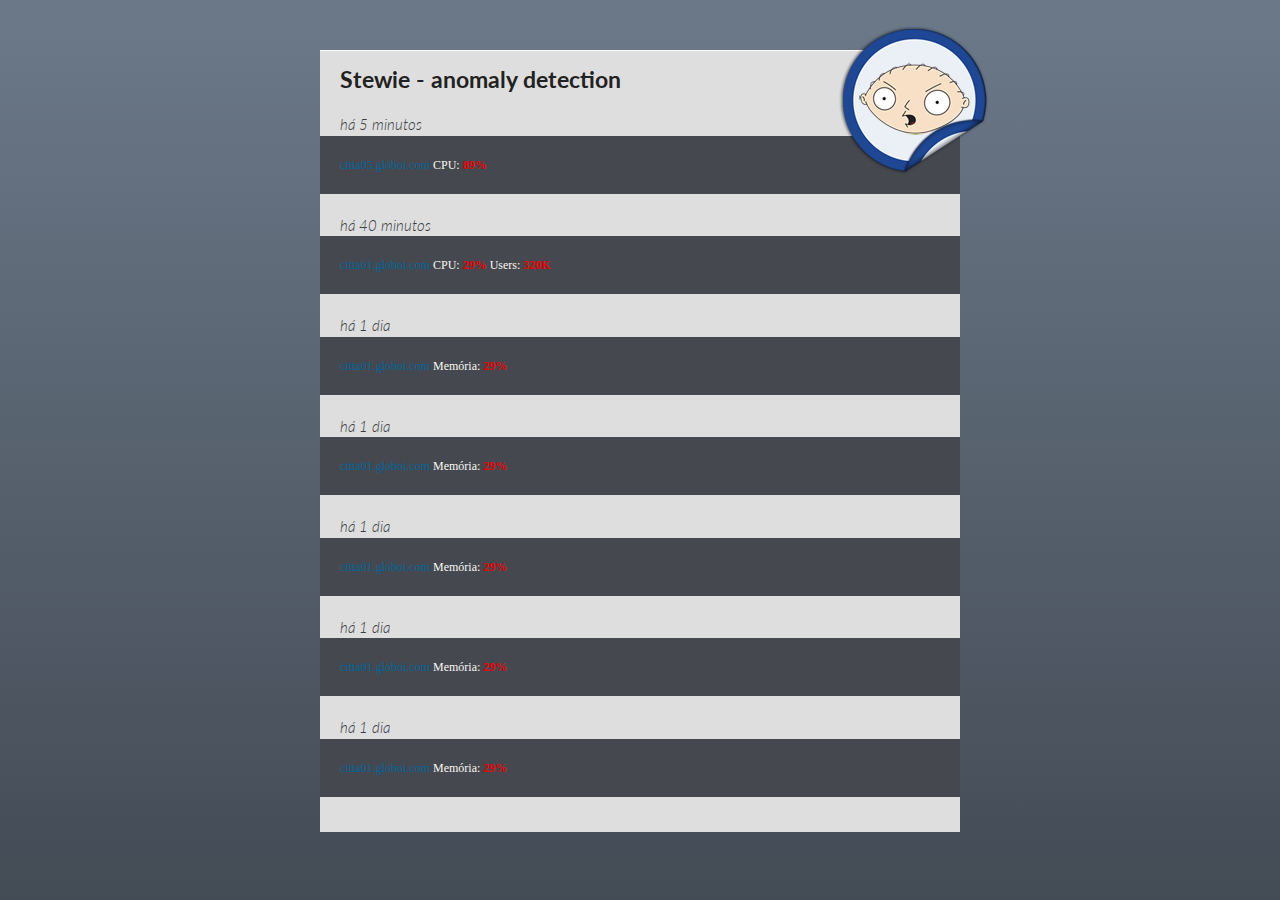
<file: index.html>
<!doctype html>
<html>
  <head>
    <meta charset="utf-8">
    <meta http-equiv="X-UA-Compatible" content="chrome=1">
    <title>Stewie</title>

    <link rel="stylesheet" href="styles.css">
    <meta name="viewport" content="width=device-width, initial-scale=1, user-scalable=no">

  </head>
  <body>
    <div class="wrapper">
	  <header>
		<div id="badge"></div></header>
      <section>
   
<h2>Stewie - anomaly detection</h2>

<span class="time-elapsed">há 5 minutos</span>
<pre><code><a href="#">citta05.globoi.com</a> CPU: <strong>89%</strong>
</code></pre>

<span class="time-elapsed">há 40 minutos</span>
<pre><code><a href="#">citta01.globoi.com</a> CPU: <strong>29%</strong> Users: <strong>320K</strong>
</code></pre>

<span class="time-elapsed">há 1 dia</span>
<pre><code><a href="#">citta01.globoi.com</a> Memória: <strong>29%</strong>
</code></pre>

<span class="time-elapsed">há 1 dia</span>
<pre><code><a href="#">citta01.globoi.com</a> Memória: <strong>29%</strong>
</code></pre>
<span class="time-elapsed">há 1 dia</span>
<pre><code><a href="#">citta01.globoi.com</a> Memória: <strong>29%</strong>
</code></pre>
<span class="time-elapsed">há 1 dia</span>
<pre><code><a href="#">citta01.globoi.com</a> Memória: <strong>29%</strong>
</code></pre>
<span class="time-elapsed">há 1 dia</span>
<pre><code><a href="#">citta01.globoi.com</a> Memória: <strong>29%</strong>
</code></pre>


  </body>
</html>
</file>
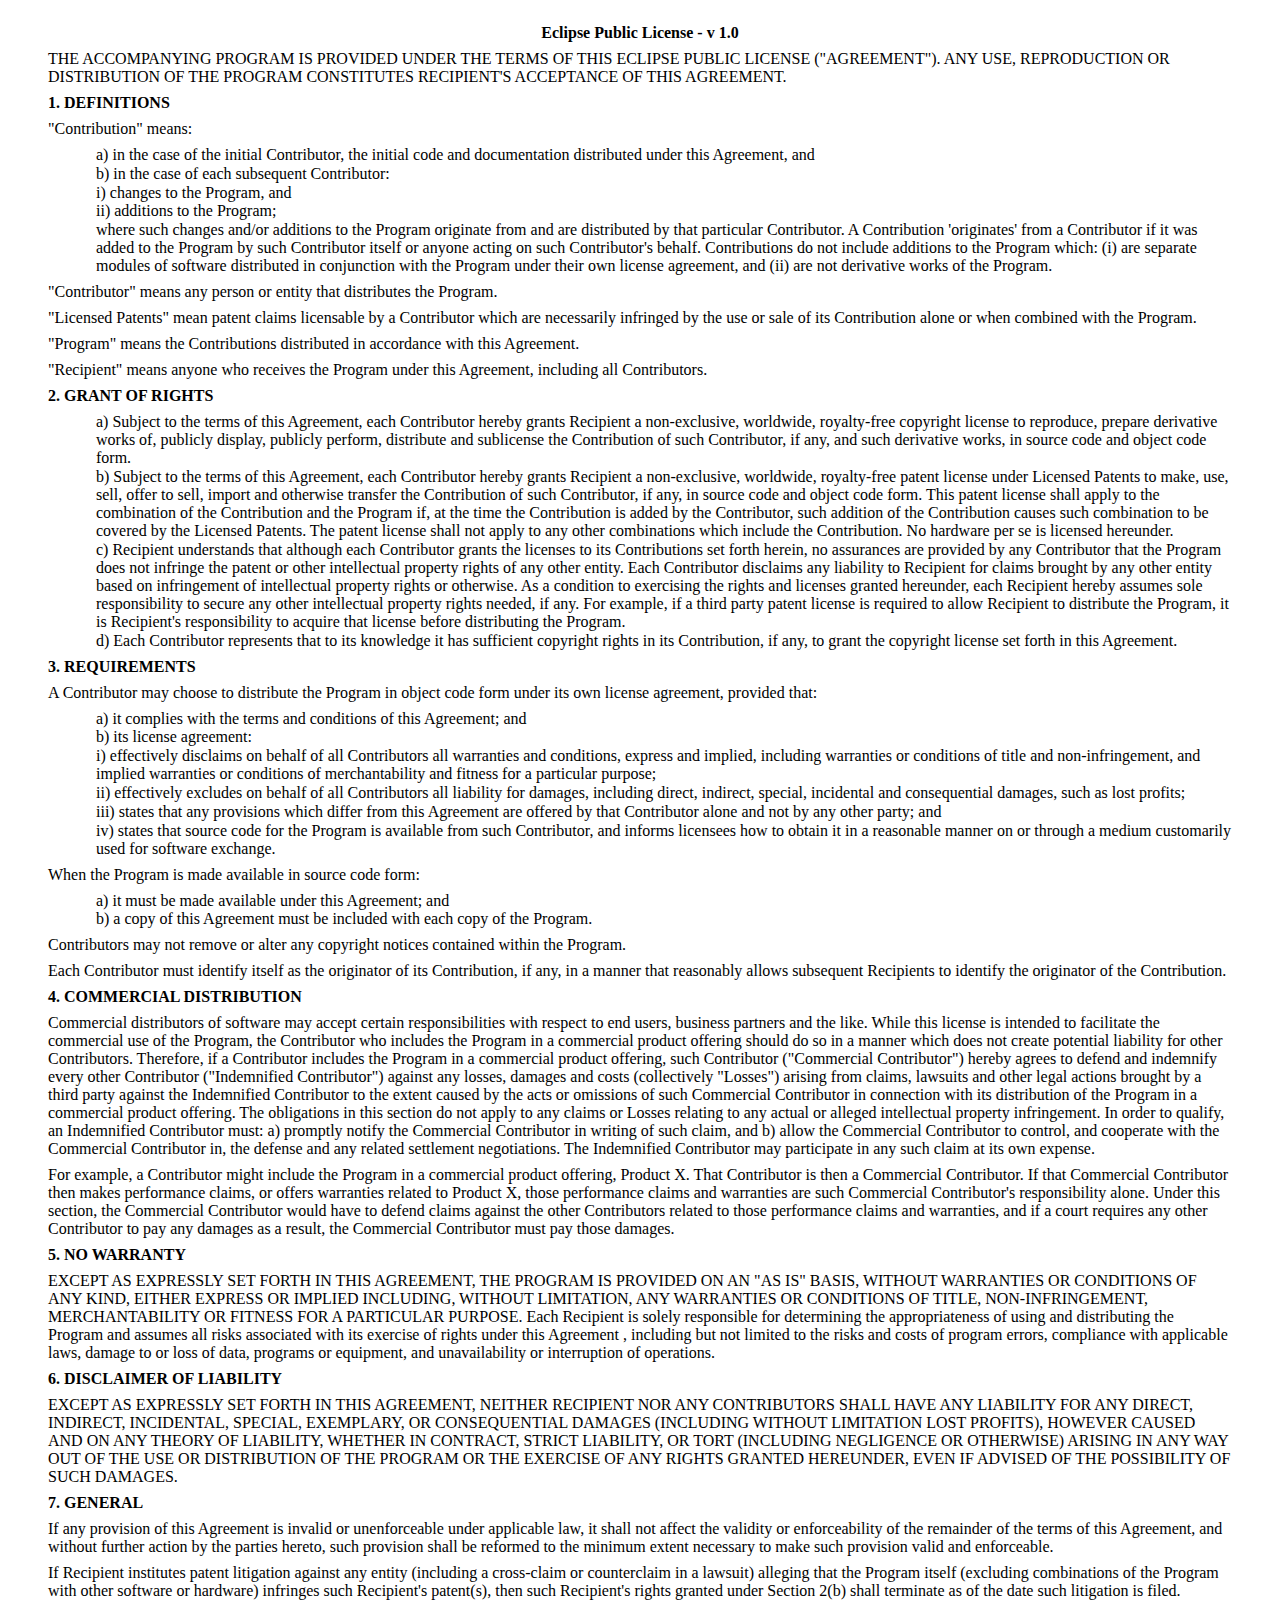
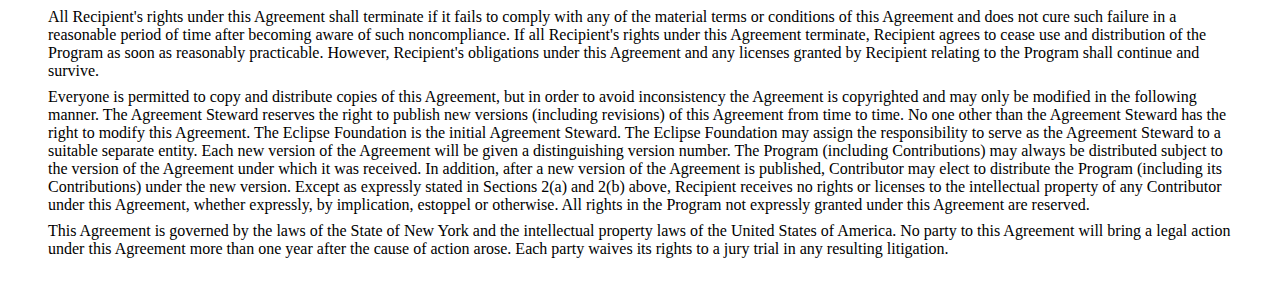
<file: epl-v10.html>
<?xml version="1.0" encoding="ISO-8859-1" ?>
<!DOCTYPE html PUBLIC "-//W3C//DTD XHTML 1.0 Transitional//EN" "http://www.w3.org/TR/xhtml1/DTD/xhtml1-transitional.dtd">
<html xmlns="http://www.w3.org/1999/xhtml">

<head>
<meta http-equiv="Content-Type" content="text/html; charset=ISO-8859-1" />
<title>Eclipse Public License - Version 1.0</title>
<style type="text/css">
  body {
    size: 8.5in 11.0in;
    margin: 0.25in 0.5in 0.25in 0.5in;
    tab-interval: 0.5in;
    }
  p {  	
    margin-left: auto;
    margin-top:  0.5em;
    margin-bottom: 0.5em;
    }
  p.list {
  	margin-left: 0.5in;
    margin-top:  0.05em;
    margin-bottom: 0.05em;
    }
  </style>

</head>

<body lang="EN-US">

<p align=center><b>Eclipse Public License - v 1.0</b></p>

<p>THE ACCOMPANYING PROGRAM IS PROVIDED UNDER THE TERMS OF THIS ECLIPSE
PUBLIC LICENSE (&quot;AGREEMENT&quot;). ANY USE, REPRODUCTION OR
DISTRIBUTION OF THE PROGRAM CONSTITUTES RECIPIENT'S ACCEPTANCE OF THIS
AGREEMENT.</p>

<p><b>1. DEFINITIONS</b></p>

<p>&quot;Contribution&quot; means:</p>

<p class="list">a) in the case of the initial Contributor, the initial
code and documentation distributed under this Agreement, and</p>
<p class="list">b) in the case of each subsequent Contributor:</p>
<p class="list">i) changes to the Program, and</p>
<p class="list">ii) additions to the Program;</p>
<p class="list">where such changes and/or additions to the Program
originate from and are distributed by that particular Contributor. A
Contribution 'originates' from a Contributor if it was added to the
Program by such Contributor itself or anyone acting on such
Contributor's behalf. Contributions do not include additions to the
Program which: (i) are separate modules of software distributed in
conjunction with the Program under their own license agreement, and (ii)
are not derivative works of the Program.</p>

<p>&quot;Contributor&quot; means any person or entity that distributes
the Program.</p>

<p>&quot;Licensed Patents&quot; mean patent claims licensable by a
Contributor which are necessarily infringed by the use or sale of its
Contribution alone or when combined with the Program.</p>

<p>&quot;Program&quot; means the Contributions distributed in accordance
with this Agreement.</p>

<p>&quot;Recipient&quot; means anyone who receives the Program under
this Agreement, including all Contributors.</p>

<p><b>2. GRANT OF RIGHTS</b></p>

<p class="list">a) Subject to the terms of this Agreement, each
Contributor hereby grants Recipient a non-exclusive, worldwide,
royalty-free copyright license to reproduce, prepare derivative works
of, publicly display, publicly perform, distribute and sublicense the
Contribution of such Contributor, if any, and such derivative works, in
source code and object code form.</p>

<p class="list">b) Subject to the terms of this Agreement, each
Contributor hereby grants Recipient a non-exclusive, worldwide,
royalty-free patent license under Licensed Patents to make, use, sell,
offer to sell, import and otherwise transfer the Contribution of such
Contributor, if any, in source code and object code form. This patent
license shall apply to the combination of the Contribution and the
Program if, at the time the Contribution is added by the Contributor,
such addition of the Contribution causes such combination to be covered
by the Licensed Patents. The patent license shall not apply to any other
combinations which include the Contribution. No hardware per se is
licensed hereunder.</p>

<p class="list">c) Recipient understands that although each Contributor
grants the licenses to its Contributions set forth herein, no assurances
are provided by any Contributor that the Program does not infringe the
patent or other intellectual property rights of any other entity. Each
Contributor disclaims any liability to Recipient for claims brought by
any other entity based on infringement of intellectual property rights
or otherwise. As a condition to exercising the rights and licenses
granted hereunder, each Recipient hereby assumes sole responsibility to
secure any other intellectual property rights needed, if any. For
example, if a third party patent license is required to allow Recipient
to distribute the Program, it is Recipient's responsibility to acquire
that license before distributing the Program.</p>

<p class="list">d) Each Contributor represents that to its knowledge it
has sufficient copyright rights in its Contribution, if any, to grant
the copyright license set forth in this Agreement.</p>

<p><b>3. REQUIREMENTS</b></p>

<p>A Contributor may choose to distribute the Program in object code
form under its own license agreement, provided that:</p>

<p class="list">a) it complies with the terms and conditions of this
Agreement; and</p>

<p class="list">b) its license agreement:</p>

<p class="list">i) effectively disclaims on behalf of all Contributors
all warranties and conditions, express and implied, including warranties
or conditions of title and non-infringement, and implied warranties or
conditions of merchantability and fitness for a particular purpose;</p>

<p class="list">ii) effectively excludes on behalf of all Contributors
all liability for damages, including direct, indirect, special,
incidental and consequential damages, such as lost profits;</p>

<p class="list">iii) states that any provisions which differ from this
Agreement are offered by that Contributor alone and not by any other
party; and</p>

<p class="list">iv) states that source code for the Program is available
from such Contributor, and informs licensees how to obtain it in a
reasonable manner on or through a medium customarily used for software
exchange.</p>

<p>When the Program is made available in source code form:</p>

<p class="list">a) it must be made available under this Agreement; and</p>

<p class="list">b) a copy of this Agreement must be included with each
copy of the Program.</p>

<p>Contributors may not remove or alter any copyright notices contained
within the Program.</p>

<p>Each Contributor must identify itself as the originator of its
Contribution, if any, in a manner that reasonably allows subsequent
Recipients to identify the originator of the Contribution.</p>

<p><b>4. COMMERCIAL DISTRIBUTION</b></p>

<p>Commercial distributors of software may accept certain
responsibilities with respect to end users, business partners and the
like. While this license is intended to facilitate the commercial use of
the Program, the Contributor who includes the Program in a commercial
product offering should do so in a manner which does not create
potential liability for other Contributors. Therefore, if a Contributor
includes the Program in a commercial product offering, such Contributor
(&quot;Commercial Contributor&quot;) hereby agrees to defend and
indemnify every other Contributor (&quot;Indemnified Contributor&quot;)
against any losses, damages and costs (collectively &quot;Losses&quot;)
arising from claims, lawsuits and other legal actions brought by a third
party against the Indemnified Contributor to the extent caused by the
acts or omissions of such Commercial Contributor in connection with its
distribution of the Program in a commercial product offering. The
obligations in this section do not apply to any claims or Losses
relating to any actual or alleged intellectual property infringement. In
order to qualify, an Indemnified Contributor must: a) promptly notify
the Commercial Contributor in writing of such claim, and b) allow the
Commercial Contributor to control, and cooperate with the Commercial
Contributor in, the defense and any related settlement negotiations. The
Indemnified Contributor may participate in any such claim at its own
expense.</p>

<p>For example, a Contributor might include the Program in a commercial
product offering, Product X. That Contributor is then a Commercial
Contributor. If that Commercial Contributor then makes performance
claims, or offers warranties related to Product X, those performance
claims and warranties are such Commercial Contributor's responsibility
alone. Under this section, the Commercial Contributor would have to
defend claims against the other Contributors related to those
performance claims and warranties, and if a court requires any other
Contributor to pay any damages as a result, the Commercial Contributor
must pay those damages.</p>

<p><b>5. NO WARRANTY</b></p>

<p>EXCEPT AS EXPRESSLY SET FORTH IN THIS AGREEMENT, THE PROGRAM IS
PROVIDED ON AN &quot;AS IS&quot; BASIS, WITHOUT WARRANTIES OR CONDITIONS
OF ANY KIND, EITHER EXPRESS OR IMPLIED INCLUDING, WITHOUT LIMITATION,
ANY WARRANTIES OR CONDITIONS OF TITLE, NON-INFRINGEMENT, MERCHANTABILITY
OR FITNESS FOR A PARTICULAR PURPOSE. Each Recipient is solely
responsible for determining the appropriateness of using and
distributing the Program and assumes all risks associated with its
exercise of rights under this Agreement , including but not limited to
the risks and costs of program errors, compliance with applicable laws,
damage to or loss of data, programs or equipment, and unavailability or
interruption of operations.</p>

<p><b>6. DISCLAIMER OF LIABILITY</b></p>

<p>EXCEPT AS EXPRESSLY SET FORTH IN THIS AGREEMENT, NEITHER RECIPIENT
NOR ANY CONTRIBUTORS SHALL HAVE ANY LIABILITY FOR ANY DIRECT, INDIRECT,
INCIDENTAL, SPECIAL, EXEMPLARY, OR CONSEQUENTIAL DAMAGES (INCLUDING
WITHOUT LIMITATION LOST PROFITS), HOWEVER CAUSED AND ON ANY THEORY OF
LIABILITY, WHETHER IN CONTRACT, STRICT LIABILITY, OR TORT (INCLUDING
NEGLIGENCE OR OTHERWISE) ARISING IN ANY WAY OUT OF THE USE OR
DISTRIBUTION OF THE PROGRAM OR THE EXERCISE OF ANY RIGHTS GRANTED
HEREUNDER, EVEN IF ADVISED OF THE POSSIBILITY OF SUCH DAMAGES.</p>

<p><b>7. GENERAL</b></p>

<p>If any provision of this Agreement is invalid or unenforceable under
applicable law, it shall not affect the validity or enforceability of
the remainder of the terms of this Agreement, and without further action
by the parties hereto, such provision shall be reformed to the minimum
extent necessary to make such provision valid and enforceable.</p>

<p>If Recipient institutes patent litigation against any entity
(including a cross-claim or counterclaim in a lawsuit) alleging that the
Program itself (excluding combinations of the Program with other
software or hardware) infringes such Recipient's patent(s), then such
Recipient's rights granted under Section 2(b) shall terminate as of the
date such litigation is filed.</p>

<p>All Recipient's rights under this Agreement shall terminate if it
fails to comply with any of the material terms or conditions of this
Agreement and does not cure such failure in a reasonable period of time
after becoming aware of such noncompliance. If all Recipient's rights
under this Agreement terminate, Recipient agrees to cease use and
distribution of the Program as soon as reasonably practicable. However,
Recipient's obligations under this Agreement and any licenses granted by
Recipient relating to the Program shall continue and survive.</p>

<p>Everyone is permitted to copy and distribute copies of this
Agreement, but in order to avoid inconsistency the Agreement is
copyrighted and may only be modified in the following manner. The
Agreement Steward reserves the right to publish new versions (including
revisions) of this Agreement from time to time. No one other than the
Agreement Steward has the right to modify this Agreement. The Eclipse
Foundation is the initial Agreement Steward. The Eclipse Foundation may
assign the responsibility to serve as the Agreement Steward to a
suitable separate entity. Each new version of the Agreement will be
given a distinguishing version number. The Program (including
Contributions) may always be distributed subject to the version of the
Agreement under which it was received. In addition, after a new version
of the Agreement is published, Contributor may elect to distribute the
Program (including its Contributions) under the new version. Except as
expressly stated in Sections 2(a) and 2(b) above, Recipient receives no
rights or licenses to the intellectual property of any Contributor under
this Agreement, whether expressly, by implication, estoppel or
otherwise. All rights in the Program not expressly granted under this
Agreement are reserved.</p>

<p>This Agreement is governed by the laws of the State of New York and
the intellectual property laws of the United States of America. No party
to this Agreement will bring a legal action under this Agreement more
than one year after the cause of action arose. Each party waives its
rights to a jury trial in any resulting litigation.</p>

</body>

</html>
</file>
<file: styles.css>
@import url(https://fonts.googleapis.com/css?family=Lato:300italic,700italic,300,700);
html {
  background: #6C7989;
  background: #6c7989 -webkit-gradient(linear, 50% 0%, 50% 100%, color-stop(0%, #6c7989), color-stop(100%, #434b55)) fixed;
  background: #6c7989 -webkit-linear-gradient(#6c7989, #434b55) fixed;
  background: #6c7989 -moz-linear-gradient(#6c7989, #434b55) fixed;
  background: #6c7989 -o-linear-gradient(#6c7989, #434b55) fixed;
  background: #6c7989 -ms-linear-gradient(#6c7989, #434b55) fixed;
  background: #6c7989 linear-gradient(#6c7989, #434b55) fixed;
}

body {
  padding: 50px 0;
  margin: 0;
  font: 14px/1.5 Lato, "Helvetica Neue", Helvetica, Arial, sans-serif;
  color: #555;
  font-weight: 300;
}

.wrapper {
  width: 640px;
  margin: 0 auto;
  background: #DEDEDE;
  -moz-box-shadow: rgba(0, 0, 0, 0.2) 0 0 0 1px, rgba(0, 0, 0, 0.45) 0 3px 10px;
 }

a {
  color: #069;
  text-decoration: none;
}

p {
  margin: 0 0 20px;
  padding: 0;
}

strong {
  color: #e00;
  font-weight: 700;
}

header {
  width: 640px;
  background: #fafafa;
}

section {
  padding: 15px 20px;
  font-size: 15px;
  border-top: 1px solid #fff;
  background: -moz-linear-gradient(#fafafa, #dedede 700px);
  position: relative;
}

h1, h2, h3, h4, h5, h6 {
  color: #222;
  padding: 0;
  margin: 0 0 20px;
  line-height: 1.2;
}

span.time-elapsed{
  font-style: italic;
  color: #3A3C42;
}

code, pre {
  font-family: Monaco, Bitstream Vera Sans Mono, Lucida Console, Terminal;
  color: #333;
  font-size: 12px;
}

pre {
  padding: 20px;
  background: #46484f;
  color: #f8f8f2;
  margin: 0 -20px 20px;
}
pre code {
  color: #f8f8f2;
}

div#badge {
    background-image: url("stewie6.png");
    background-repeat: no-repeat;
    float: right;
    height: 155px;
    margin-right: -34px;
    margin-top: -35px;
    position: relative;
    top: 10px;
    width: 155px;
    z-index: 999;
}
</file>
